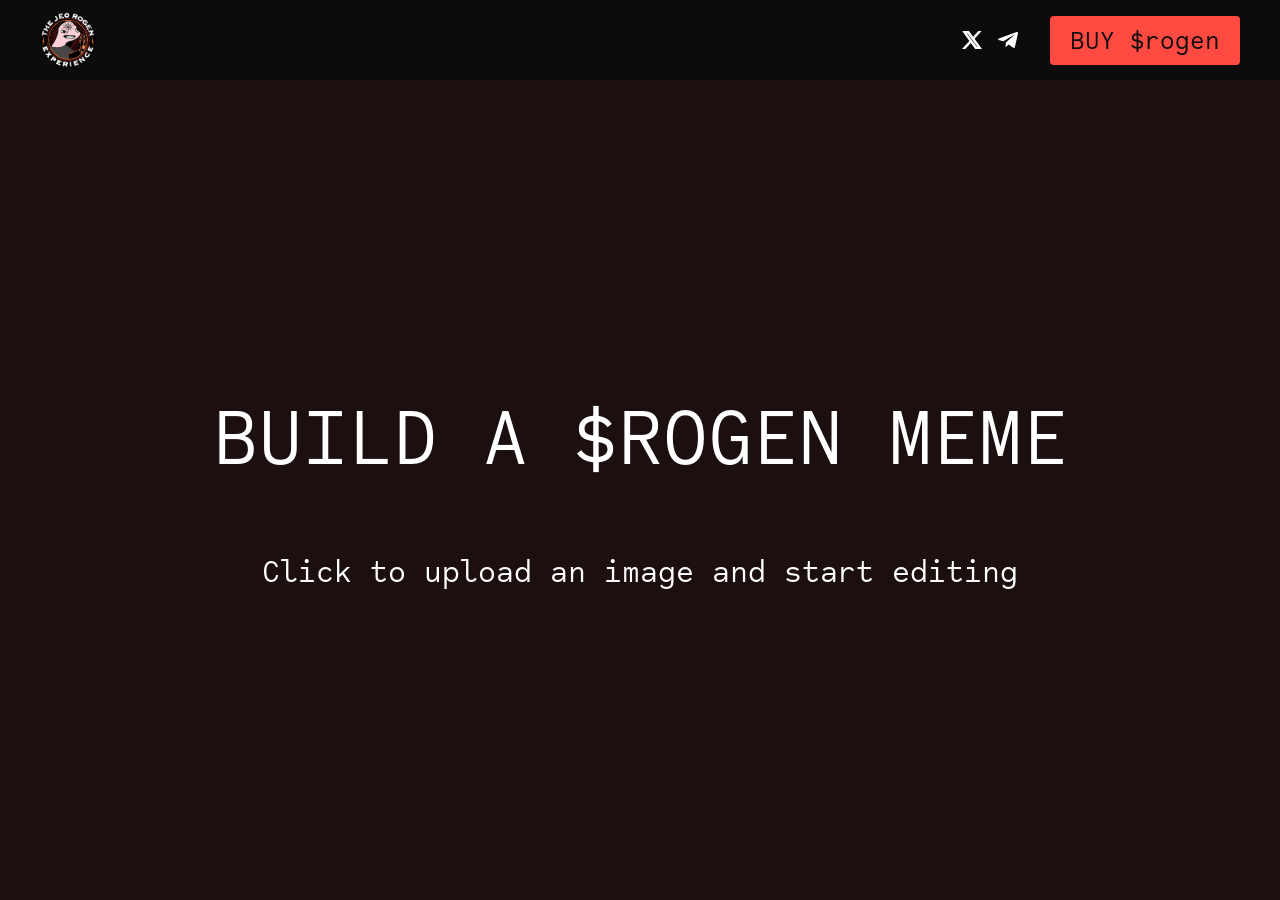
<file: index.html>
<!doctype html>
<html lang="en">
  <head>
    <title>$Rogen Meme Builder</title>
    <meta charset="UTF-8">
    <meta name="viewport" content="initial-scale=1,width=device-width">
    <meta name="theme-color" content="#192758">
    <link rel="icon" href="images/favicon.png" type="image/png">
    <link rel="stylesheet" href="style.css">
    <script src="builder.js"></script>
  </head>
  <body>
    <div class="builder">
      <a class="download" download="meme.jpg"></a>
      
      <!-- Upload Wrapper for file input -->
      <div class="upload-wrapper">
        <div class="title t">Build a $rogen meme</div>
        <div class="target">Click to upload an image and start editing</div>
        <input type="file" class="upload" accept=".png,.jpg,.jpeg">
      </div>

      <!-- Canvas and layers -->
      <div class="inner">
        <img class="canvas" alt="Canvas">
        <div class="layers"></div>

        <!-- Actions toolbar -->
        <div class="actions">
          <div class="tools">
            <div class="tool-text">Text</div>
            <!-- Insert images for the toolbar -->
            <img src="images/faces/jeom1.png" alt="jeom1">
            <img src="images/faces/jeom2.png" alt="jeom2">
            <img src="images/faces/jeom3.png" alt="jeom3">
            <img src="images/faces/jeom4.png" alt="jeom4">
            <img src="images/faces/jeom5.png" alt="jeom5">
            <img src="images/faces/jeom6.png" alt="jeom6">
            <img src="images/faces/jeom7.png" alt="jeom7">
            <img src="images/faces/jeom8.png" alt="jeom8">
            <img src="images/faces/jeom9.png" alt="jeom9">
            <img src="images/faces/jeom10.png" alt="jeom10">
            <img src="images/faces/jeom11.png" alt="jeom11">
            <img src="images/faces/jeom12.png" alt="jeom12">
            <img src="images/faces/jeom13.png" alt="jeom13">
            <img src="images/faces/logo.png" alt="logo">
            <img src="images/faces/JEOBEAR.png" alt="JEOBEAR">
            <img src="images/faces/MorningJeo.png" alt="MorningJeo">
            <img src="images/faces/BookOfJeospel.png" alt="BookOfJeospel">
            <img src="images/faces/rogen11.jpg" alt="rogen11">
            <img src="images/faces/USSSputify.png" alt="USSSputify">
            <img src="images/faces/GudStuf.png" alt="GudStuf">
          </div>

          <!-- Buttons for Save and Reupload -->
          <div class="buttons">
            <div class="button save" title="Save">
              <img src="images/builder/save.svg" alt="Save"> Save
            </div>
            <div class="button reupload" title="Upload another image">
              <img src="images/builder/upload.svg" alt="Upload"> Reupload
            </div>
          </div>
        </div>
      </div>
    </div>

    <!-- Navigation bar -->
    <nav>
      <div class="wrapper">
        <a href="https://www.jeorogensol.xyz" target="_blank">
          <!-- Web link -->
          <img class="logo" src="images/faces/logo.png" alt="Logo">
        </a>
        <div class="links">
          <!-- Twitter link -->
          <a href="https://twitter.com/jeorogensol" target="_blank">
            <img src="images/twitter.svg" alt="Twitter">
          </a>
          <!-- Telegram link -->
          <a href="https://t.me/jeorogensol" target="_blank">
            <img src="images/telegram.svg" alt="Telegram">
          </a>
          <!-- Token buy link -->
          <a class="button" href="https://jup.ag/swap/SOL-rogen_DtgDZb83TqywcuBuWE89jx4k5Y7b6nQ4GYJq3Wd61JQQ" target="_blank">
            BUY <span class="ticker">$rogen</span>
          </a>
        </div>
      </div>
    </nav>
  </body>
</html>
</file>
<file: style.css>
:root {
    --primary-color: #0c0c0c;
    --header-text-color: #fff;
    --accent-color: #1b0f0f;
    --button-color: #ff4a42;
    --meme-w: 16rem;
    font-size: 16px
}

* {
    font-family: CodeSaver;
    font-weight: 400;
    font-style: normal
}

@font-face {
    font-family: 'CodeSaver';
    src: url('CodeSaver-Regular.otf') format('opentype');
    font-weight: normal;
    font-style: normal;
}

body,html {
    overscroll-behavior: none
}

body {
    --h: 100vh;
    margin: 0 auto;
    color: var(--accent-color);
    overflow-x: hidden
}

.t {
    font-family: CodeSaver
}

.button {
    padding: .5rem 1.25rem;
    background: var(--button-color);
    color: var(--primary-color);
    text-decoration: none;
    font-size: 1.625rem;
    border-radius: .25rem;
    transition: opacity .2s linear
}

.button:hover {
    opacity: .8
}

nav {
    position: fixed;
    top: 0;
    left: 0;
    right: 0;
    background: var(--primary-color)
}

nav .wrapper {
    margin: 0 auto;
    max-width: 1200px;
    width: calc(100% - 2rem);
    display: flex;
    align-items: center;
    padding: .75rem 0
}

nav .logo {
    display: block;
    height: 3.5rem
}

nav .links {
    display: flex;
    align-items: center;
    grid-gap: 1rem;
    margin-left: auto
}

nav .links img {
    display: block;
    width: 1.25rem
}

nav .links .anchor+:not(.anchor) {
    margin-left: 1rem
}

nav .button {
    margin-left: 1rem
}

nav a {
    color: #fff;
    font-size: 1.5rem;
    text-decoration: none
}

/* ######################################## */

@media screen and (max-width: 800px) {
    nav .logo {
        height:3rem
    }

    nav .button {
        font-size: 1.25rem
    }

    nav .anchor {
        display: none
    }
}

/* ######################################## */

@media screen and (max-width: 460px) {
    nav .ticker {
        display:none
    }
}

header {
    position: relative;
    background: var(--primary-color);
    color: var(--header-text-color);
    padding: 4.5rem 1rem 6rem;
    overflow: hidden
}

header .title {
    margin-top: 4rem;
    font-size: 3.5rem;
    text-align: center
}

/* ######################################## */

@media screen and (max-width: 620px) {
    header .title {
        font-size:2.5rem
    }
}

header .subtitle {
    margin-top: 1rem;
    font-size: 1.75rem;
    text-align: center
}

header .button-wrapper {
    margin-top: 3rem;
    text-align: center
}

header .banner {
    display: block;
    position: absolute;
    bottom: 0;
    left: calc(50vw + 11rem);
    width: 28rem
}

section {
    position: relative;
    overflow: hidden
}

section .wrapper {
    display: flex;
    align-items: flex-end;
    flex-direction: column;
    width: 42rem;
    max-width: 100%;
    margin: 0 auto
}

section .image {
    position: absolute;
    bottom: 0;
    right: calc(50vw + 14rem)
}

section .image img {
    display: block;
    width: 30rem
}

.content {
    margin: 0 auto;
    padding: 3rem 1rem;
    padding-left: 12rem;
    font-size: 1.375rem
}

.content .section-title {
    margin-top: 2rem;
    text-align: center;
    font-size: 2.25rem
}

.content .title {
    margin-top: 2rem;
    font-size: 2rem
}

.content .text {
    margin-top: 1rem
}

.content .button {
    padding-top: 2.75rem;
    padding-bottom: 1rem;
    text-align: center
}

.content .button a {
    padding: .75rem 2rem;
    background: #3c4b7c;
    color: var(--header-text-color);
    text-decoration: none;
    font-size: 1.65rem
}

#buy,#token {
    background: var(--primary-color);
    color: #fff
}

#buy a {
    color: #fff
}

#buy .image {
    right: unset;
    left: calc(50vw + 15rem)
}

#buy .image img {
    width: 22rem
}

#buy .image {
    top: calc(50% - 350px)
}

#buy .content {
    padding-left: unset;
    padding-right: 12rem;
    max-width: calc(100% - 2rem)
}

#memes {
    padding-top: 5rem;
    padding-bottom: 10rem;
    background: var(--primary-color);
    color: var(--header-text-color)
}

#memes .title {
    text-align: center;
    font-size: 2.25rem;
    padding-bottom: 2.5rem
}

#memes .wrapper {
    padding: 0 1rem
}

#memes .images {
    display: flex;
    flex-wrap: wrap;
    justify-content: center;
    grid-gap: 2rem
}

#memes .images img {
    display: block;
    width: var(--meme-w);
    height: var(--meme-w);
    border-radius: .5rem
}

footer {
    text-align: center;
    background: #131313;
    color: #aaa;
    padding: 1rem
}

.builder .upload-wrapper .title {
    text-transform: uppercase;
    font-size: 2rem
}


/* ######################################## */

@media screen and (max-width: 1200px) {
    header {
        padding-bottom:0
    }

    header .banner {
        display: block;
        position: relative;
        left: unset;
        right: 0;
        margin-top: 2rem;
        margin-left: auto;
        margin-right: 0;
        max-width: calc(100% - 2rem)
    }

    section .image {
        position: relative;
        right: unset;
        align-self: flex-start
    }

    section .image img {
        width: calc(100% - 2rem);
        max-width: 18rem
    }

    section .content {
        padding-left: 1rem!important;
        padding-right: 1rem!important
    }

    #buy .image {
        left: unset;
        align-self: center
    }

    #buy .image img {
        max-width: 36rem
    }

    .desktop-only {
        display: none!important
    }
}

/* ######################################## */

@media screen and (min-width: 1200px) {
    .mobile-only {
        display:none!important
    }
}

.builder {
    position: relative;
    margin-top: 5rem;
    height: calc(var(--h) - 5rem)
}

.builder .inner,.builder .upload-wrapper {
    position: absolute;
    top: 0;
    bottom: 0;
    left: 0;
    right: 0;
    overflow: hidden
}

.builder .upload-wrapper {
    background: var(--accent-color);
    border: 0;
    display: flex;
    flex-direction: column;
    grid-gap: 4rem;
    align-items: center;
    justify-content: center;
    cursor: pointer;
    text-align: center;
    padding: 1rem;
    color: #fff;
    font-size: 2rem
}

.builder .upload-wrapper .title {
    text-transform: uppercase;
    font-size: 5rem
}

.builder .upload {
    display: none
}

.builder .inner {
    display: none;
    background: #1b0f0f;
}

.builder .canvas,.builder .layers {
    position: absolute;
    top: 50%;
    left: 50%;
    transform: translate(-50%,-50%)
}

.builder .canvas {
    display: block;
    max-width: calc(100% - 13rem);
    max-height: calc(var(--h) - 9rem);
    background: #fff;
    box-shadow: 0 0 2rem rgba(0,0,0,.375)
}

.builder .layer {
    position: absolute;
    user-select: none;
    cursor: move
}

.builder .layer-t {
    transform-origin: center
}

.builder .layer-t * {
    user-select: none
}

.builder .layer.selected .layer-t {
    background: rgba(0,0,0,.25)
}

.builder .text-layer {
    position: absolute;
    font-size: 3rem;
    border: .25rem solid transparent
}

.builder .text-layer .text {
    color: #fff;
    padding: .5rem 1.5rem;
    text-shadow: 0 0 .25em #000;
    white-space: pre;
    line-height: 1em
}

.builder .text-layer .text:focus {
    outline: 0
}

.builder .text-layer.selected {
    border-color: #fff;
    border-radius: .5rem
}

.builder .layer .resize {
    position: absolute;
    width: 1.5rem;
    height: 1.5rem;
    border: .5rem solid #fff
}

.builder .layer:not(.selected) .action,.builder .layer:not(.selected) .resize,.builder .text-layer:not(.selected) .action {
    display: none
}

.builder .layer .resize.bottom.right,.builder .layer .resize.top.left {
    cursor: nwse-resize
}

.builder .layer .resize.bottom.left,.builder .layer .resize.top.right {
    cursor: nesw-resize
}

.builder .layer .resize.top.left {
    border-top-left-radius: .75rem
}

.builder .layer .resize.top.right {
    border-top-right-radius: .75rem
}

.builder .layer .resize.bottom.left {
    border-bottom-left-radius: .75rem
}

.builder .layer .resize.bottom.right {
    border-bottom-right-radius: .75rem
}

.builder .layer .resize.top {
    top: -.5rem;
    border-bottom: 0;
    cursor: nwse-resize
}

.builder .layer .resize.bottom {
    bottom: -.5rem;
    border-top: 0
}

.builder .layer .resize.left {
    left: -.5rem;
    border-right: 0
}

.builder .layer .resize.right {
    right: -.5rem;
    border-left: 0
}

.builder .action {
    position: absolute;
    width: 3rem;
    height: 3rem;
    display: flex;
    align-items: center;
    justify-content: center;
    border-radius: 1000px;
    background: rgba(0,0,0,.25);
    color: #fff;
    font-size: 3rem;
    transition: .2s linear;
    user-select: none;
    cursor: pointer
}

.builder .action img {
    display: block;
    pointer-events: none;
    width: 1.5rem;
    height: 1.5rem;
    opacity: .85;
    transition: .2s linear
}

.builder .layer .action:hover img {
    opacity: 1
}

.builder .flip,.builder .move,.builder .remove {
    left: calc(50% - 1.5rem)
}

.builder .move,.builder .rotate {
    top: calc(50% - 1.5rem)
}

.builder .rotate.left {
    left: -4rem
}

.builder .rotate.right {
    right: -4rem
}

.builder .flip,.builder .move,.builder .text-minus,.builder .text-plus {
    top: -4rem
}

.builder .remove {
    bottom: -4rem
}

.builder .remove:hover {
    background: rgba(161,75,75,.5)
}

.builder .move {
    cursor: move
}

.builder .text-minus {
    left: calc(50% - 5rem)
}

.builder .text-plus {
    right: calc(50% - 5rem)
}

.builder .layer-t>img {
    display: block;
    width: 100%;
    height: 100%;
    pointer-events: none
}

.builder .layer.flipped .layer-t>img {
    transform: scaleX(-1)
}

.builder .tools {
    position: absolute;
    top: 1rem;
    left: 1rem;
    background: #fff;
    border-radius: .5rem;
    overflow: auto;
    max-height: calc(100% - 2rem);
    box-shadow: 0 0 1rem rgba(0,0,0,.1)
}

.builder .tools img {
    display: block;
    width: 3rem;
    padding: .5rem .75rem;
    cursor: pointer
}

.builder .tools .tool-text {
    display: flex;
    align-items: center;
    justify-content: center;
    width: 3rem;
    height: 3rem;
    padding: .5rem .75rem;
    font-size: 1.75rem;
    text-align: center;
    cursor: pointer;
    font: "CodeSaver"
}

.builder .buttons {
    display: flex;
    flex-direction: column; /* Stack buttons vertically */
    align-items: center;
    grid-gap: 1rem; /* Adds space between buttons */
    margin-top: 1rem;
}

.builder .button {
    display: flex;
    align-items: center;
    justify-content: center;
    width: 100%; /* Make buttons full width */
    max-width: 250px;
    padding: 0.5rem;
    background-color: var(--button-color);
    border-radius: 0.5rem;
    cursor: pointer;
}

.builder .button img {
    width: 1.5rem;
    height: 1.5rem;
    margin-right: 0.5rem; /* Add space between icon and text */
}

/* button image size */
.builder .buttons img {
    width: 1.5rem;
}

/* ######################################## */

@media screen and (max-width: 800px) {
    .builder {
        margin-top:4.5rem;
        height: calc(var(--h) - 4.5rem)
    }

    .builder .canvas {
        max-height: calc(var(--h) - 7rem)
    }
}

/* ######################################## */

@media screen and (orientation: portrait) {
    .builder .canvas,.builder .layers {
        transform:translate(-50%,calc(-50% - 2.5rem))
    }

    .builder .canvas {
        max-width: calc(100% - 2rem);
        max-height: calc(var(--h) - 11.5rem)
    }

    .builder .tools {
        top: unset;
        bottom: 1rem;
        display: flex;
        flex-direction: row;
        max-width: calc(100% - 12rem)
    }

    .builder .buttons {
        top: unset;
        bottom: 1rem;
        flex-direction: row-reverse
    }

    .builder .buttons .button {
        width: 4rem;
        height: 4rem
    }
}
</file>
